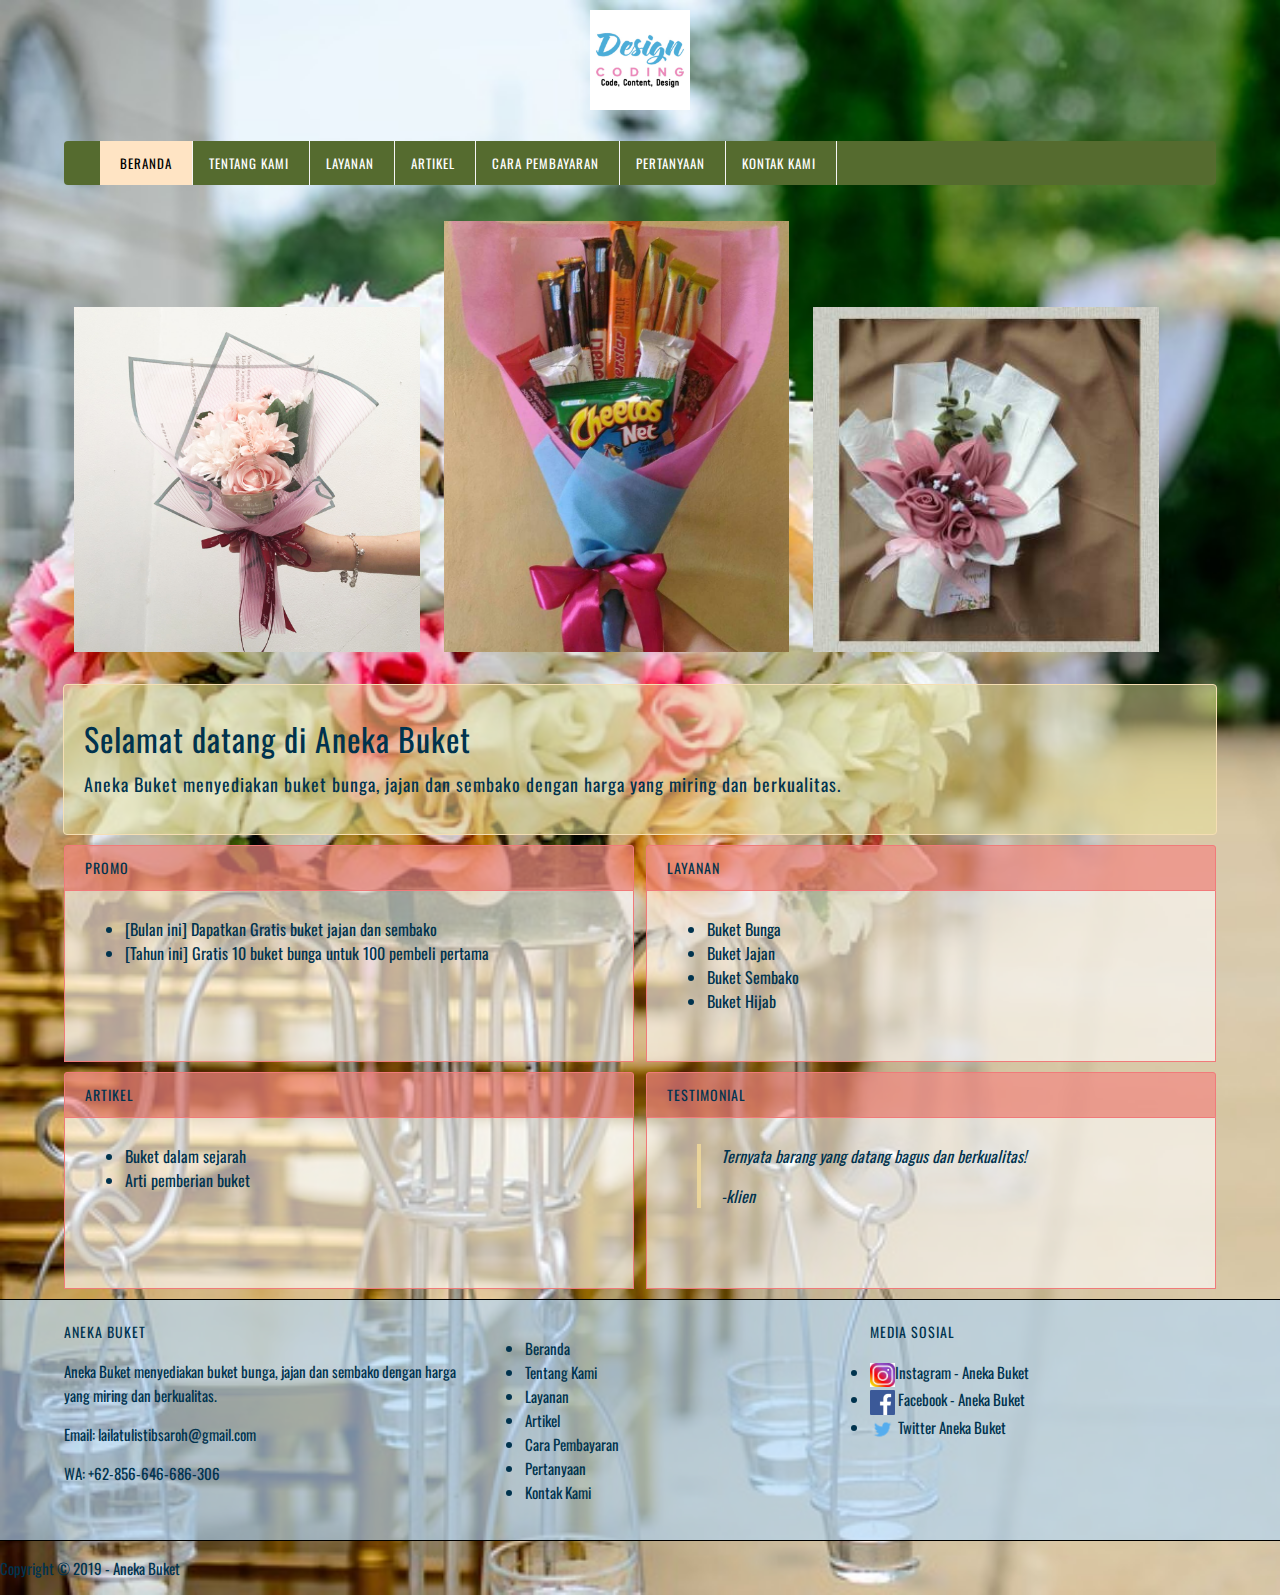
<file: index.html>
<!DOCTYPE html>
<html lang="en">
    <head>
        <meta charset="UTF-8">
        <meta name="viewport" content="width=device-width, initial-scale=1.0">
        <meta http-equiv="X-UA-Compatible" content="ie=edge">
        <!--Start Title-->
        <title>Aneka Buket</title>
        <meta type="description" content="Aneka Buket. Buket Bunga, Buket Jajan, Buket Sembako">
        <!--End Title-->

        <!--Start CSS-->
        <link rel="stylesheet" href="styles/style.css">
        <!--End CSS-->

        <!--Start JS-->
        <script src="js/function.js"></script>
        <!--End JS-->
    </head>
    <body>
        <!--Start Logo-->
        <div class="container logo">
            <a href="index.html" title="Aneka Buket">
                <img src="image/logo.jpg" alt="Logo Coding Design" width="100">
            </a>
        </div>
        <!--End Logo-->


        <!--Start Menu Primer-->
        <div class="container menu-primer">
            <ul>
                <li>
                    <a href="index.html" title="Beranda" class="active">Beranda</a>
                </li>
                <li>
                    <a href="tentang.html" title="Tentang Kami">Tentang Kami</a>
                </li>
                <li>
                    <a href="layanan.html" title="Layanan">Layanan</a>
                </li>
                <li>
                    <a href="artikel.html" title="Artikel">Artikel</a>
                </li>
                <li>
                    <a href="pembayaran.html" title="Cara Pembayaran">Cara Pembayaran</a>
                </li>
                <li>
                    <a href="pertanyaan.html" title="Pertanyaan">Pertanyaan</a>
                </li>
                <li>
                    <a href="kontak.html" title="Kontak Kami">Kontak Kami</a>
                </li>
            </ul>
        </div>
        <!--End Menu Primer-->

        <!--Start Effect-->
        <div class="container">
            <figure class="snip1446">
                <img src="image/buket1.jpg" alt="sample15" />
                <figcaption>
                  <h2>Buket Bunga</h2>
                  <p>Dibuat dari Bunga Segar, Berkualitas dan Tahan Lama.</p>
                  <div class="icons"><a href="#"><i class="ion-chatbubbles"></i></a>
                    <a href="#"> <i class="ion-person-add"></i></a>
                    <a href="#"> <i class="ion-heart"></i></a>
                  </div>
                </figcaption>
            </figure>
            <figure class="snip1446">
                <img src="image/buket2.jpg" alt="sample52" />
                <figcaption>
                  <h2>Buket Jajan</h2>
                  <p>Dibuat dari Jajan yang Berkualitas dan Lezat.</p>
                  <div class="icons"><a href="#"><i class="ion-chatbubbles"></i></a>
                    <a href="#"> <i class="ion-person-add"></i></a>
                    <a href="#"> <i class="ion-heart"></i></a>
                  </div>
                </figcaption>
            </figure>
            <figure class="snip1446">
                <img src="image/buket3.jpg" alt="sample71" />
                <figcaption>
                  <h2>Buket Hijab</h2>
                  <p>Dibuat dari Hijab Berkualitas dan Indah</p>
                  <div class="icons"><a href="#"><i class="ion-chatbubbles"></i></a>
                    <a href="#"> <i class="ion-person-add"></i></a>
                    <a href="#"> <i class="ion-heart"></i></a>
                  </div>
                </figcaption>
            </figure>
        </div>
        <!--End Effect-->

        <!--Start Jumbotron-->
        <div class="container jumbotron">
            <h1>Selamat datang di Aneka Buket</h1>
            <h3>Aneka Buket menyediakan buket bunga, jajan dan sembako dengan harga yang miring dan berkualitas.</h3>
        </div>
        <!--End Jumbotron-->

    <!--Start Promo dan Layanan-->
        <div class="container">
            <!--Start Promo-->
            <div class="main-home-one">
                <div class="box-heading">
                    <h4>Promo</h4>
                </div>
                    <div class="box-isi">
                        <ul>
                            <li>[Bulan ini] Dapatkan Gratis buket jajan dan sembako</li>
                            <li>[Tahun ini] Gratis 10 buket bunga untuk 100 pembeli pertama</li>
                        </ul>
                    </div>
            </div>
            <!--End Promo-->

            <!--Start Layanan-->
            <div class="main-home-two">
                <div class="box-heading">
                    <h4>Layanan</h4>
                </div>
                <div class="box-isi">
                    <ul>
                        <li>
                            <a href="layanan.html" title="bunga">Buket Bunga</a>
                        </li>
                        <li>
                            <a href="layanan.html" title="jajan">Buket Jajan</a>
                        </li>
                        <li>
                            <a href="layanan.html" title="sembako">Buket Sembako</a>
                        </li>
                        <li>
                            <a href="layanan.html" title="hijab">Buket Hijab</a>
                        </li>
                    </ul>     
                </div>           
            </div>
            <!--End Layanan-->
        </div>
        <!--End Promo dan Layanan-->

        <!--Start Artikel dan Testimonial-->
        
        <div class="container">
            <!--Start Artikel-->
            <div class="main-home-one">
                <div class="box-heading">
                    <h4>Artikel</h4>
                </div>
                <div class="box-isi">
                    <ul>
                        <li>Buket dalam sejarah</li>
                        <li>Arti pemberian buket</li>
                    </ul>
                </div>
            </div>
            <!--End Artikel-->

            <!--Start Testimonial-->
            <div class="main-home-two">
                <div class="box-heading">
                    <h4>Testimonial</h4>
                </div>
                <div class="box-isi">
                    <blockquote class="testimonial">
                    <p>
                        <em>Ternyata barang yang datang bagus dan berkualitas!</em>
                    </p>
                    <cite>-klien</cite>
                    </blockquote>
                </div>
            </div>
            <!--End Testimonial-->
        </div>
        <!--End Artiket dan Testimonial-->
        

        <!--Start Menu Sekunder-->
        <div class="container-full menu-sekunder">
            <div class="container">

                <!--Start Aneka Buket-->
                <div class="menu-sekunder-one">
                    <h4>Aneka Buket</h4>
                    <p>Aneka Buket menyediakan buket bunga, jajan dan sembako dengan harga <br> yang miring dan berkualitas.</p>
                    <p>Email: <a href="mailto:lailatulistibsaroh@gmail.com" title="lailatulistibsaroh@gmail.com">lailatulistibsaroh@gmail.com</a></p>
                    <p>WA: <a href="tel:+62-856-646-686-306" title="+62-856-646-686-306">+62-856-646-686-306</a></p>
                </div>
                <!--End Aneka Buket-->

                <!--Start Menu-->
                <div class="menu-sekunder-two">
                    <h4></Menu></h4>
                    <ul>
                        <li>
                            <a href="index.html" title="Beranda">Beranda</a>
                        </li>
                        <li>
                            <a href="tentang.html" title="Tentang Kami">Tentang Kami</a>
                        </li>
                        <li>
                            <a href="layanan.html" title="Layanan">Layanan</a>
                        </li>
                        <li>
                            <a href="artikel.html" title="Artikel">Artikel</a>
                        </li>
                        <li>
                            <a href="pembayaran.html" title="Cara Pembayaran">Cara Pembayaran</a>
                        </li>
                        <li>
                            <a href="pertanyaan.html" title="Pertanyaan">Pertanyaan</a>
                        </li>
                        <li>
                            <a href="kontak.html" title="Kontak Kami">Kontak Kami</a>
                        </li>
                    </ul>
                </div>
                <!--End Menu-->

                <!--Start Media Sosial-->
                <div class="menu-sekunder-three">
                <h4>Media Sosial</h4>
                    <ul>
                        <li>
                            <a href="https://instagram.com" title="Instagram - Aneka Buket"><img src="image/logo-instagram.jpg" alt="Logo instagram" width="25">Instagram - Aneka Buket
                            </a>
                        </li>
                        <li>
                            <a href="https://facebook.com" title="Facebook - Aneka Buket">
                            <img src="image/logo-facebook.png" alt="Logo facebook" width="25"> Facebook - Aneka Buket
                            </a>
                        </li>
                        <li>
                            <a href="https://twitter.com" title="Twitter">
                            <img src="image/logo-twitter.png" alt="Logo Twitter" width="25"> Twitter Aneka Buket
                            </a>
                        </li>                
                    </ul>
                </div>
                <!--End Media Sosial-->
            </div>
        </div>
        <!--End Menu Sekunder-->
      
        <!--Start Copyright-->
        <div class="copyright">
            <p>Copyright &copy; 2019 - Aneka Buket</p>
        </div>
        <!--End Copyright-->
    </body>
</html>
</file>
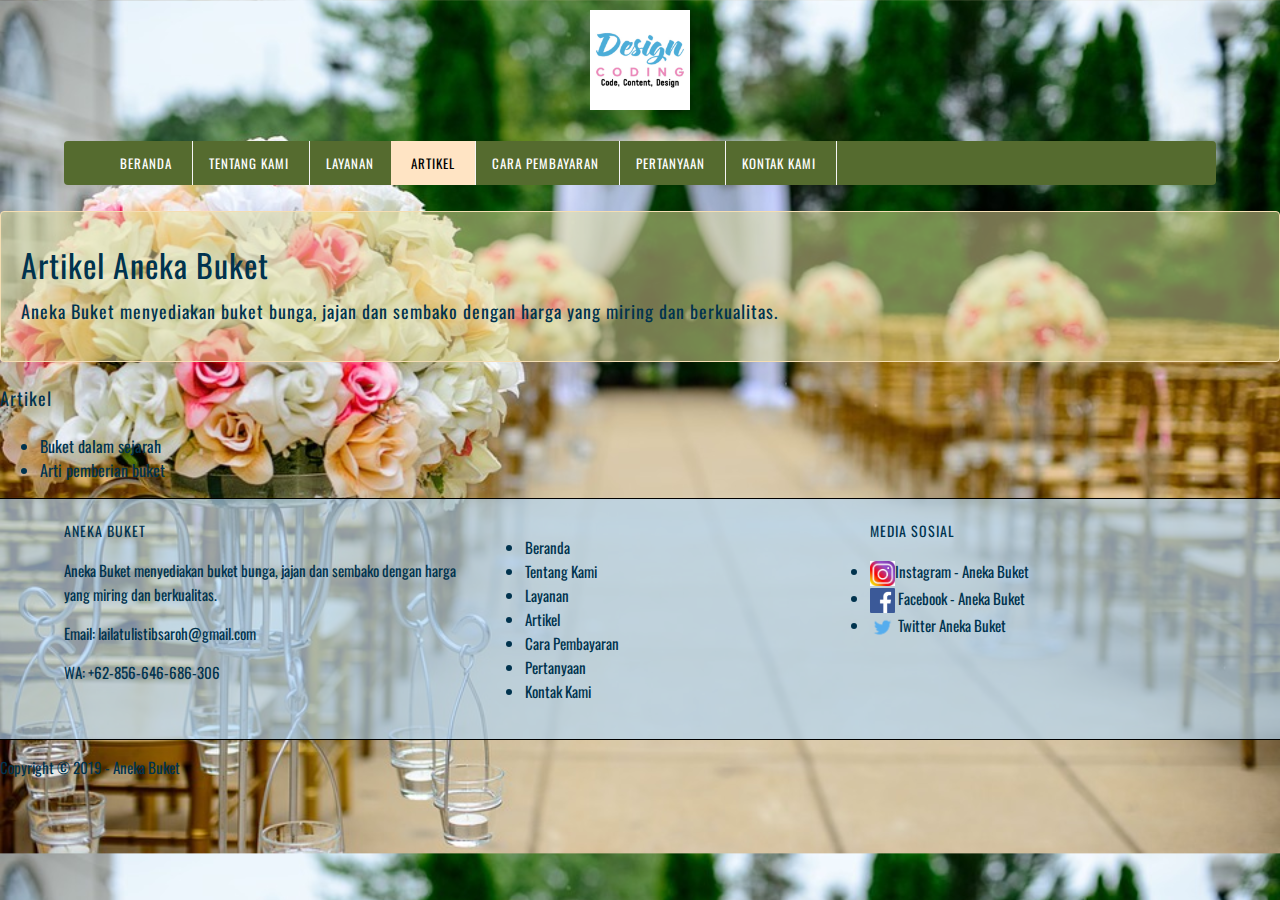
<file: artikel.html>
<!DOCTYPE html>
<html lang="en">
    <head>
        <meta charset="UTF-8">
        <meta name="viewport" content="width=device-width, initial-scale=1.0">
        <meta http-equiv="X-UA-Compatible" content="ie=edge">
        <!--Start Title-->
        <title>Aneka Buket</title>
        <meta type="description" content="Aneka Buket. Buket Bunga, Buket Jajan, Buket Sembako">
        <!--End Title-->

        <!--Start CSS-->
        <link rel="stylesheet" href="styles/style.css">
        <!--End CSS-->
    </head>
    <body>
        <!--Start Logo-->
        <div class="container logo">
            <a href="index.html" title="Aneka Buket">
                <img src="image/logo.jpg" alt="Logo Coding Design" width="100">
            </a>
        </div>
        <!--End Logo-->


        <!--Start Menu Primer-->
        <div class="container menu-primer">
            <ul>
                <li>
                    <a href="index.html" title="Beranda">Beranda</a>
                </li>
                <li>
                    <a href="tentang.html" title="Tentang Kami">Tentang Kami</a>
                </li>
                <li>
                    <a href="layanan.html" title="Layanan">Layanan</a>
                </li>
                <li>
                    <a href="artikel.html" title="Artikel"  class="active">Artikel</a>
                </li>
                <li>
                    <a href="pembayaran.html" title="Cara Pembayaran">Cara Pembayaran</a>
                </li>
                <li>
                    <a href="pertanyaan.html" title="Pertanyaan">Pertanyaan</a>
                </li>
                <li>
                    <a href="kontak.html" title="Kontak Kami">Kontak Kami</a>
                </li>
            </ul>
        </div>
        <!--End Menu Primer-->

        <!--Start Jumbotron-->
        <div class="jumbotron">
            <h1>Artikel Aneka Buket</h1>
            <h3>Aneka Buket menyediakan buket bunga, jajan dan sembako dengan harga yang miring dan berkualitas.</h3>
        </div>
        <!--End Jumbotron-->

        <!--Start Artikel-->
        <h4>Artikel</h4>
            <ul>
                <li>Buket dalam sejarah</li>
                <li>Arti pemberian buket</li>
            </ul>          
        <!--End Artikel-->

       <!--Start Menu Sekunder-->
       <div class="container-full menu-sekunder">
            <div class="container">

                <!--Start Aneka Buket-->
                <div class="menu-sekunder-one">
                    <h4>Aneka Buket</h4>
                    <p>Aneka Buket menyediakan buket bunga, jajan dan sembako dengan harga <br> yang miring dan berkualitas.</p>
                    <p>Email: <a href="mailto:lailatulistibsaroh@gmail.com" title="lailatulistibsaroh@gmail.com">lailatulistibsaroh@gmail.com</a></p>
                    <p>WA: <a href="tel:+62-856-646-686-306" title="+62-856-646-686-306">+62-856-646-686-306</a></p>
                </div>
                <!--End Aneka Buket-->

                <!--Start Menu-->
                <div class="menu-sekunder-two">
                    <h4></Menu></h4>
                    <ul>
                        <li>
                            <a href="index.html" title="Beranda">Beranda</a>
                        </li>
                        <li>
                            <a href="tentang.html" title="Tentang Kami">Tentang Kami</a>
                        </li>
                        <li>
                            <a href="layanan.html" title="Layanan">Layanan</a>
                        </li>
                        <li>
                            <a href="artikel.html" title="Artikel">Artikel</a>
                        </li>
                        <li>
                            <a href="pembayaran.html" title="Cara Pembayaran">Cara Pembayaran</a>
                        </li>
                        <li>
                            <a href="pertanyaan.html" title="Pertanyaan">Pertanyaan</a>
                        </li>
                        <li>
                            <a href="kontak.html" title="Kontak Kami">Kontak Kami</a>
                        </li>
                    </ul>
                </div>
                <!--End Menu-->

                <!--Start Media Sosial-->
                <div class="menu-sekunder-three">
                <h4>Media Sosial</h4>
                    <ul>
                        <li>
                            <a href="https://instagram.com" title="Instagram - Aneka Buket"><img src="image/logo-instagram.jpg" alt="Logo instagram" width="25">Instagram - Aneka Buket
                            </a>
                        </li>
                        <li>
                            <a href="https://facebook.com" title="Facebook - Aneka Buket">
                            <img src="image/logo-facebook.png" alt="Logo facebook" width="25"> Facebook - Aneka Buket
                            </a>
                        </li>
                        <li>
                            <a href="https://twitter.com" title="Twitter">
                            <img src="image/logo-twitter.png" alt="Logo Twitter" width="25"> Twitter Aneka Buket
                            </a>
                        </li>                
                    </ul>
                </div>
                <!--End Media Sosial-->
            </div>
        </div>
        <!--End Menu Sekunder-->
      
        <!--Start Copyright-->
        <div class="copyright">
            <p>Copyright &copy; 2019 - Aneka Buket</p>
        </div>
        <!--End Copyright-->
    </body>
</html>
</file>
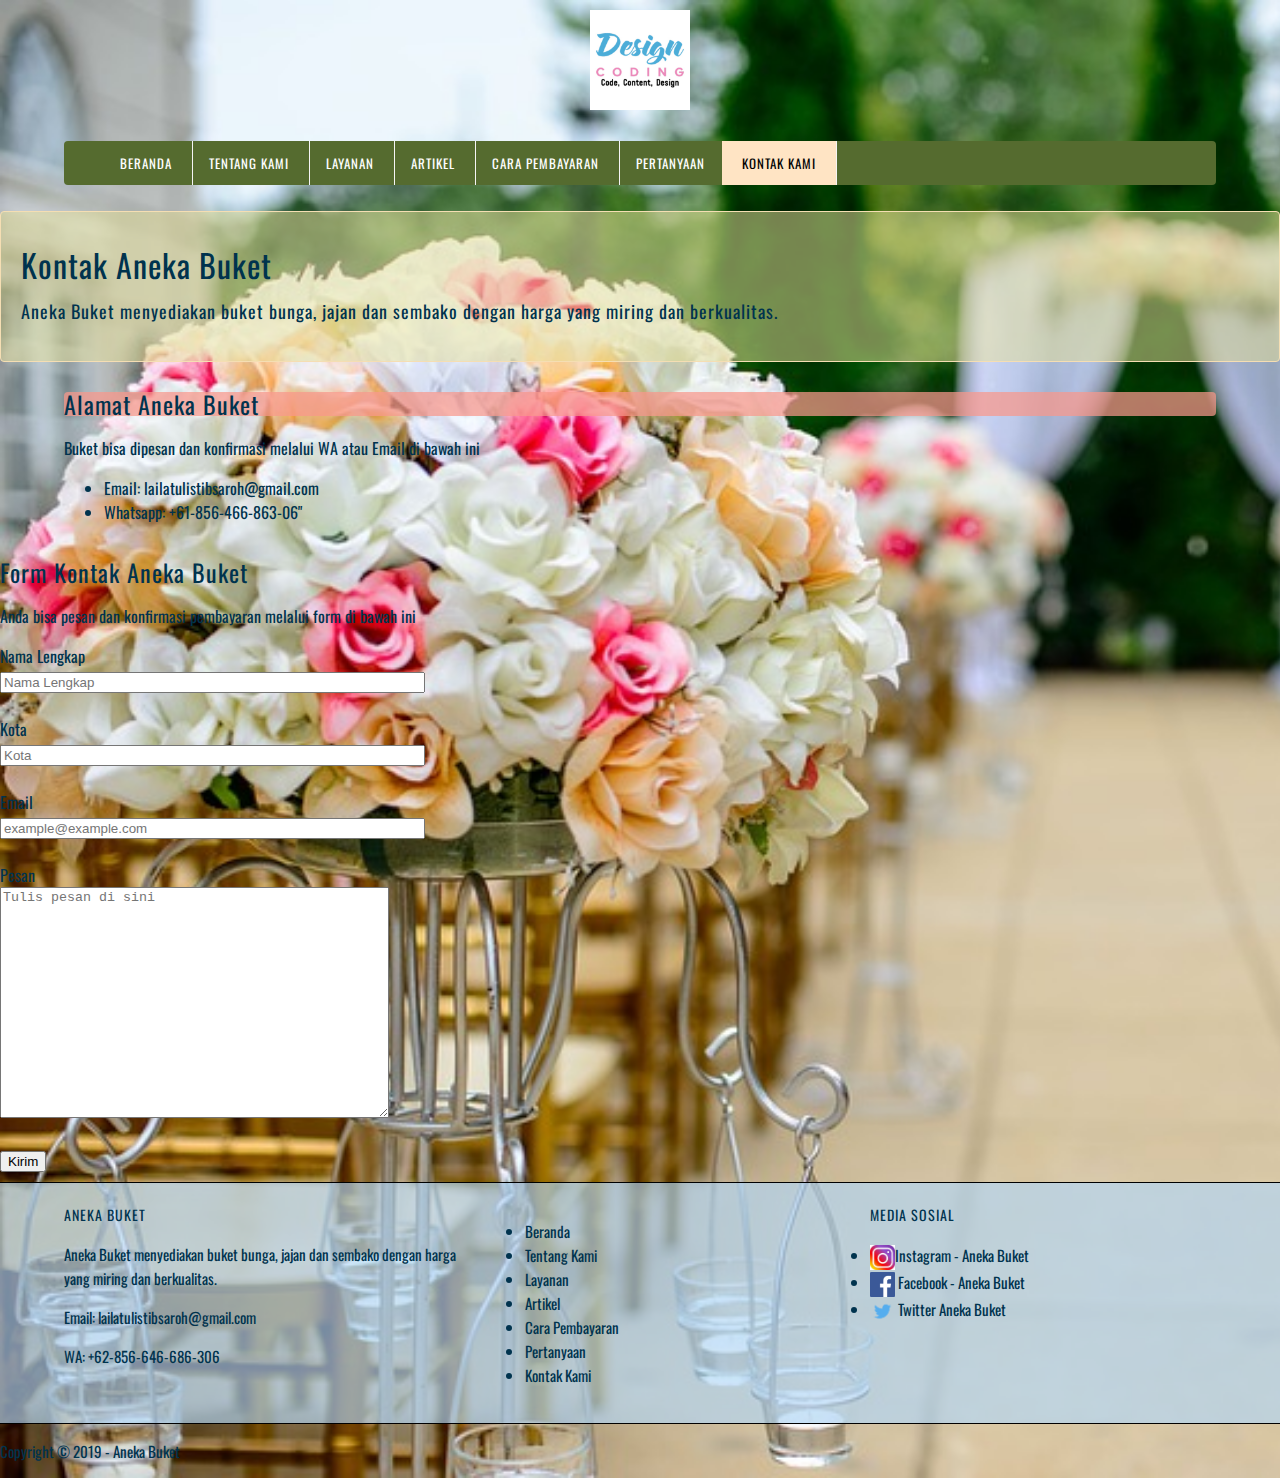
<file: kontak.html>
<!DOCTYPE html>
<html lang="en">
    <head>
        <meta charset="UTF-8">
        <meta name="viewport" content="width=device-width, initial-scale=1.0">
        <meta http-equiv="X-UA-Compatible" content="ie=edge">
        <!--Start Title-->
        <title>Aneka Buket</title>
        <meta type="description" content="Aneka Buket. Buket Bunga, Buket Jajan, Buket Sembako">
        <!--End Title-->

        <!--Start CSS-->
        <link rel="stylesheet" href="styles/style.css">
        <!--End CSS-->
    </head>
    <body>
       <!--Start Logo-->
       <div class="container logo">
            <a href="index.html" title="Aneka Buket">
                <img src="image/logo.jpg" alt="Logo Coding Design" width="100">
            </a>
        </div>
        <!--End Logo-->


        <!--Start Menu Primer-->
        <div class="container menu-primer">
            <ul>
                <li>
                    <a href="index.html" title="Beranda">Beranda</a>
                </li>
                <li>
                    <a href="tentang.html" title="Tentang Kami">Tentang Kami</a>
                </li>
                <li>
                    <a href="layanan.html" title="Layanan">Layanan</a>
                </li>
                <li>
                    <a href="artikel.html" title="Artikel">Artikel</a>
                </li>
                <li>
                    <a href="pembayaran.html" title="Cara Pembayaran">Cara Pembayaran</a>
                </li>
                <li>
                    <a href="pertanyaan.html" title="Pertanyaan">Pertanyaan</a>
                </li>
                <li>
                    <a href="kontak.html" title="Kontak Kami"  class="active">Kontak Kami</a>
                </li>
            </ul>
        </div>
        <!--End Menu Primer-->

        <!--Start Jumbotron-->
        <div class="jumbotron">
            <h1>Kontak Aneka Buket</h1>
            <h3>Aneka Buket menyediakan buket bunga, jajan dan sembako dengan harga yang miring dan berkualitas.</h3>
        </div>
        <!--End Jumbotron-->

        <!--Start Alamat-->
        <div class="container">
            <h2>Alamat Aneka Buket</h2>
            <p>Buket bisa dipesan dan konfirmasi melalui WA atau Email di bawah ini</p>
            <ul>
                <li>Email: <a href="mailto:lailatulistibsaroh@gmail.com" title="lailatulistibsaroh@gmail.com">lailatulistibsaroh@gmail.com</a></li>
                <li>Whatsapp: <a href="tel:+61-856-466-863-06" title="+61-856-466-863-06">+61-856-466-863-06"</a>
                </li>
            </ul>
        </div>
        <!--End Alamat-->

        <!--Start Form-->
        <h2>Form Kontak Aneka Buket</h2>
        <p>Anda bisa pesan dan konfirmasi pembayaran melalui form di bawah ini</p>
        <form action="https://formspree.io/lailatulistibsaroh@gmail.com" method="POST">
            <label for="nama">Nama Lengkap</label>
            <br>
            <input type="text" placeholder="Nama Lengkap" size="50" name="nama" id="nama">

            <br><br>

            <label for="kota">Kota</label>
            <br>
            <input type="text" placeholder="Kota" size="50" name="kota" id="kota">

            <br><br>

            <label for="email">Email</label>
            <br>
            <input type="email" placeholder="example@example.com" size="50" name="email" id="email">

            <br><br>

            <label for="pesan">Pesan</label>
            <br>
            <textarea name="pesan" id="pesan" cols="46" rows="15" placeholder="Tulis pesan di sini"></textarea>

            <br><br>

            <input type="submit" name="kirim" id="kirim" size="25" value="Kirim" >
        </form>
        <!--End Form-->

       <!--Start Menu Sekunder-->
       <div class="container-full menu-sekunder">
            <div class="container">

                <!--Start Aneka Buket-->
                <div class="menu-sekunder-one">
                    <h4>Aneka Buket</h4>
                    <p>Aneka Buket menyediakan buket bunga, jajan dan sembako dengan harga <br> yang miring dan berkualitas.</p>
                    <p>Email: <a href="mailto:lailatulistibsaroh@gmail.com" title="lailatulistibsaroh@gmail.com">lailatulistibsaroh@gmail.com</a></p>
                    <p>WA: <a href="tel:+62-856-646-686-306" title="+62-856-646-686-306">+62-856-646-686-306</a></p>
                </div>
                <!--End Aneka Buket-->

                <!--Start Menu-->
                <div class="menu-sekunder-two">
                    <h4></Menu></h4>
                    <ul>
                        <li>
                            <a href="index.html" title="Beranda">Beranda</a>
                        </li>
                        <li>
                            <a href="tentang.html" title="Tentang Kami">Tentang Kami</a>
                        </li>
                        <li>
                            <a href="layanan.html" title="Layanan">Layanan</a>
                        </li>
                        <li>
                            <a href="artikel.html" title="Artikel">Artikel</a>
                        </li>
                        <li>
                            <a href="pembayaran.html" title="Cara Pembayaran">Cara Pembayaran</a>
                        </li>
                        <li>
                            <a href="pertanyaan.html" title="Pertanyaan">Pertanyaan</a>
                        </li>
                        <li>
                            <a href="kontak.html" title="Kontak Kami">Kontak Kami</a>
                        </li>
                    </ul>
                </div>
                <!--End Menu-->

                <!--Start Media Sosial-->
                <div class="menu-sekunder-three">
                <h4>Media Sosial</h4>
                    <ul>
                        <li>
                            <a href="https://instagram.com" title="Instagram - Aneka Buket"><img src="image/logo-instagram.jpg" alt="Logo instagram" width="25">Instagram - Aneka Buket
                            </a>
                        </li>
                        <li>
                            <a href="https://facebook.com" title="Facebook - Aneka Buket">
                            <img src="image/logo-facebook.png" alt="Logo facebook" width="25"> Facebook - Aneka Buket
                            </a>
                        </li>
                        <li>
                            <a href="https://twitter.com" title="Twitter">
                            <img src="image/logo-twitter.png" alt="Logo Twitter" width="25"> Twitter Aneka Buket
                            </a>
                        </li>                
                    </ul>
                </div>
                <!--End Media Sosial-->
            </div>
        </div>
        <!--End Menu Sekunder-->
      
        <!--Start Copyright-->
        <div class="copyright">
            <p>Copyright &copy; 2019 - Aneka Buket</p>
        </div>
        <!--End Copyright-->
    </body>
</html>
</file>
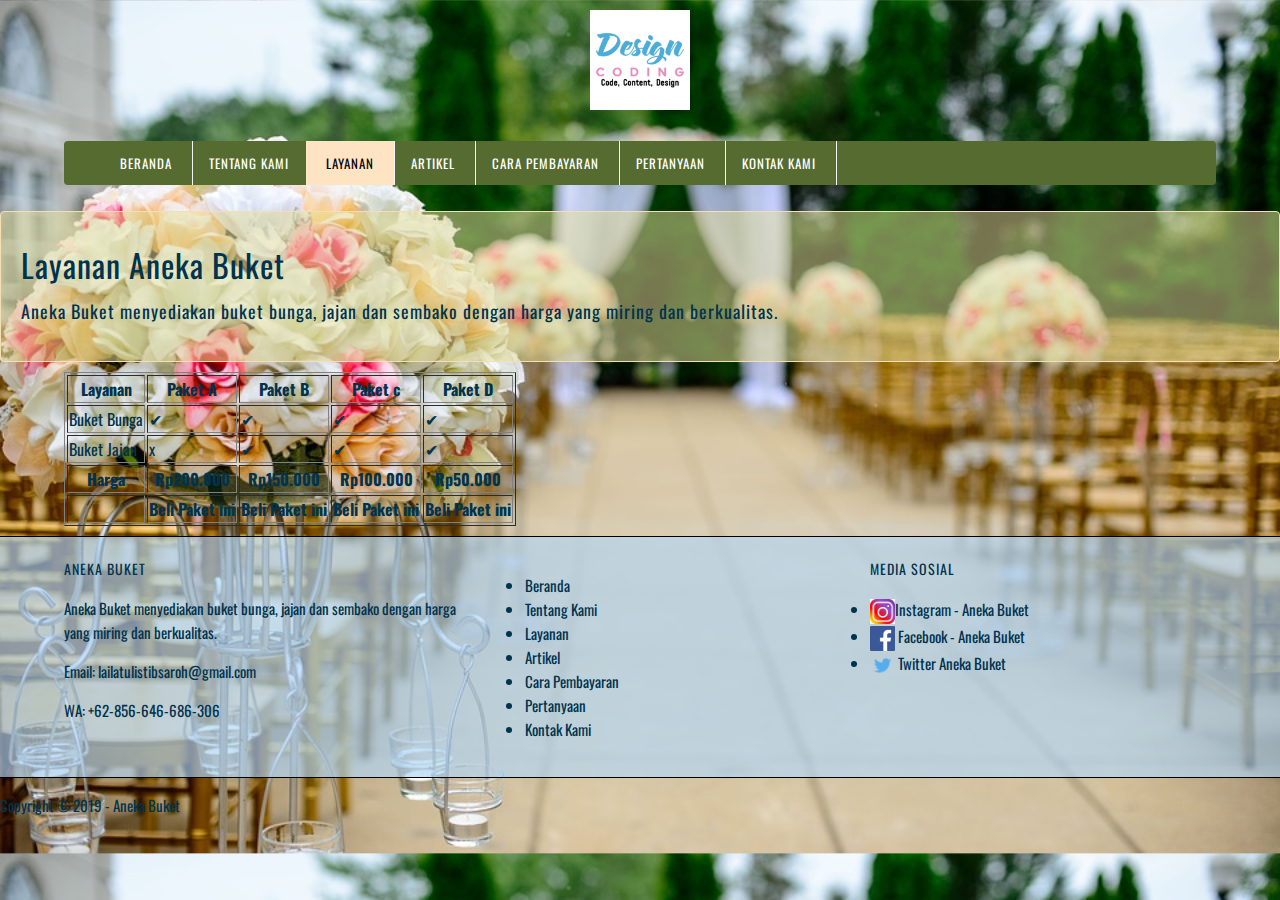
<file: layanan.html>
<!DOCTYPE html>
<html lang="en">
    <head>
        <meta charset="UTF-8">
        <meta name="viewport" content="width=device-width, initial-scale=1.0">
        <meta http-equiv="X-UA-Compatible" content="ie=edge">
        <!--Start Title-->
        <title>Aneka Buket</title>
        <meta type="description" content="Aneka Buket. Buket Bunga, Buket Jajan, Buket Sembako">
        <!--End Title-->

        <!--Start CSS-->
        <link rel="stylesheet" href="styles/style.css">
        <!--End CSS-->
    </head>
    <body>
         <!--Start Logo-->
         <div class="container logo">
                <a href="index.html" title="Aneka Buket">
                    <img src="image/logo.jpg" alt="Logo Coding Design" width="100">
                </a>
            </div>
            <!--End Logo-->
    
    
            <!--Start Menu Primer-->
            <div class="container menu-primer">
                <ul>
                    <li>
                        <a href="index.html" title="Beranda">Beranda</a>
                    </li>
                    <li>
                        <a href="tentang.html" title="Tentang Kami">Tentang Kami</a>
                    </li>
                    <li>
                        <a href="layanan.html" title="Layanan" class="active">Layanan</a>
                    </li>
                    <li>
                        <a href="artikel.html" title="Artikel">Artikel</a>
                    </li>
                    <li>
                        <a href="pembayaran.html" title="Cara Pembayaran">Cara Pembayaran</a>
                    </li>
                    <li>
                        <a href="pertanyaan.html" title="Pertanyaan">Pertanyaan</a>
                    </li>
                    <li>
                        <a href="kontak.html" title="Kontak Kami">Kontak Kami</a>
                    </li>
                </ul>
            </div>
            <!--End Menu Primer-->

        <!--Start Jumbotron-->
        <div class="jumbotron">
            <h1>Layanan Aneka Buket</h1>
            <h3>Aneka Buket menyediakan buket bunga, jajan dan sembako dengan harga yang miring dan berkualitas.</h3>
        </div>
        <!--End Jumbotron-->

        <!--Start Layanan-->
        <div class="container">
            <table border="1">
                <thead>
                    <tr>
                        <th>Layanan</th>
                        <th>Paket A</th>
                        <th>Paket B</th>
                        <th>Paket c</th>
                        <th>Paket D</th>
                    </tr>
                </thead>
                <tbody>
                    <tr>
                        <td>Buket Bunga</td>
                        <td>✔</td>
                        <td>✔</td>
                        <td>✔</td>
                        <td>✔</td>
                    </tr>
                    <tr>
                        <td>Buket Jajan</td>
                        <td>x</td>
                        <td>✔</td>
                        <td>✔</td>
                        <td>✔</td>
                    </tr>
                </tbody>
                <tfoot>
                    <tr>
                        <th>Harga</th>
                        <th>Rp200.000</th>
                        <th>Rp150.000</th>
                        <th>Rp100.000</th>
                        <th>Rp50.000</th>
                    </tr>
                    <tr>
                        <th></th>
                        <th><a href="kontak.html" title="Beli paket ini">Beli Paket ini</a></th>
                        <th><a href="kontak.html" title="Beli paket ini">Beli Paket ini</a></th>
                        <th><a href="kontak.html" title="Beli paket ini">Beli Paket ini</a></th>
                        <th><a href="kontak.html" title="Beli paket ini">Beli Paket ini</a></th>
                    </tr>
                </tfoot>
            </table>
        </div>

        <!--End Layanan-->

        <!--Start Menu Sekunder-->
        <div class="container-full menu-sekunder">
                <div class="container">
    
                    <!--Start Aneka Buket-->
                    <div class="menu-sekunder-one">
                        <h4>Aneka Buket</h4>
                        <p>Aneka Buket menyediakan buket bunga, jajan dan sembako dengan harga <br> yang miring dan berkualitas.</p>
                        <p>Email: <a href="mailto:lailatulistibsaroh@gmail.com" title="lailatulistibsaroh@gmail.com">lailatulistibsaroh@gmail.com</a></p>
                        <p>WA: <a href="tel:+62-856-646-686-306" title="+62-856-646-686-306">+62-856-646-686-306</a></p>
                    </div>
                    <!--End Aneka Buket-->
    
                    <!--Start Menu-->
                    <div class="menu-sekunder-two">
                        <h4></Menu></h4>
                        <ul>
                            <li>
                                <a href="index.html" title="Beranda">Beranda</a>
                            </li>
                            <li>
                                <a href="tentang.html" title="Tentang Kami">Tentang Kami</a>
                            </li>
                            <li>
                                <a href="layanan.html" title="Layanan">Layanan</a>
                            </li>
                            <li>
                                <a href="artikel.html" title="Artikel">Artikel</a>
                            </li>
                            <li>
                                <a href="pembayaran.html" title="Cara Pembayaran">Cara Pembayaran</a>
                            </li>
                            <li>
                                <a href="pertanyaan.html" title="Pertanyaan">Pertanyaan</a>
                            </li>
                            <li>
                                <a href="kontak.html" title="Kontak Kami">Kontak Kami</a>
                            </li>
                        </ul>
                    </div>
                    <!--End Menu-->
    
                    <!--Start Media Sosial-->
                    <div class="menu-sekunder-three">
                    <h4>Media Sosial</h4>
                        <ul>
                            <li>
                                <a href="https://instagram.com" title="Instagram - Aneka Buket"><img src="image/logo-instagram.jpg" alt="Logo instagram" width="25">Instagram - Aneka Buket
                                </a>
                            </li>
                            <li>
                                <a href="https://facebook.com" title="Facebook - Aneka Buket">
                                <img src="image/logo-facebook.png" alt="Logo facebook" width="25"> Facebook - Aneka Buket
                                </a>
                            </li>
                            <li>
                                <a href="https://twitter.com" title="Twitter">
                                <img src="image/logo-twitter.png" alt="Logo Twitter" width="25"> Twitter Aneka Buket
                                </a>
                            </li>                
                        </ul>
                    </div>
                    <!--End Media Sosial-->
                </div>
            </div>
            <!--End Menu Sekunder-->
          
            <!--Start Copyright-->
            <div class="copyright">
                <p>Copyright &copy; 2019 - Aneka Buket</p>
            </div>
            <!--End Copyright-->
        </body>
    </html>
</file>
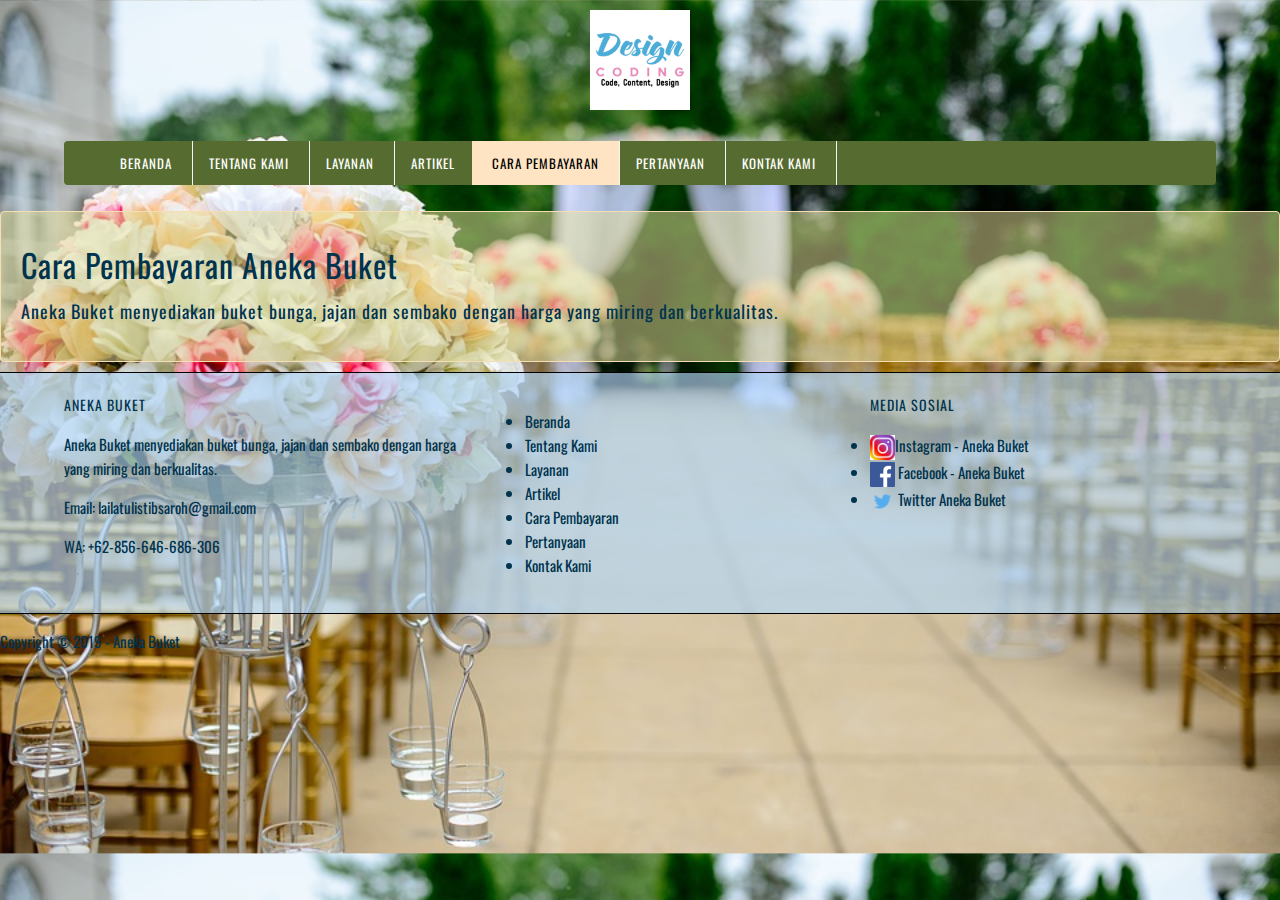
<file: pembayaran.html>
<!DOCTYPE html>
<html lang="en">
    <head>
        <meta charset="UTF-8">
        <meta name="viewport" content="width=device-width, initial-scale=1.0">
        <meta http-equiv="X-UA-Compatible" content="ie=edge">
        <!--Start Title-->
        <title>Aneka Buket</title>
        <meta type="description" content="Aneka Buket. Buket Bunga, Buket Jajan, Buket Sembako">
        <!--End Title-->

        <!--Start CSS-->
        <link rel="stylesheet" href="styles/style.css">
        <!--End CSS-->
    </head>
    <body>
        <!--Start Logo-->
        <div class="container logo">
            <a href="index.html" title="Aneka Buket">
                <img src="image/logo.jpg" alt="Logo Coding Design" width="100">
            </a>
        </div>
        <!--End Logo-->


        <!--Start Menu Primer-->
        <div class="container menu-primer">
            <ul>
                <li>
                    <a href="index.html" title="Beranda">Beranda</a>
                </li>
                <li>
                    <a href="tentang.html" title="Tentang Kami">Tentang Kami</a>
                </li>
                <li>
                    <a href="layanan.html" title="Layanan">Layanan</a>
                </li>
                <li>
                    <a href="artikel.html" title="Artikel">Artikel</a>
                </li>
                <li>
                    <a href="pembayaran.html" title="Cara Pembayaran" class="active">Cara Pembayaran</a>
                </li>
                <li>
                    <a href="pertanyaan.html" title="Pertanyaan">Pertanyaan</a>
                </li>
                <li>
                    <a href="kontak.html" title="Kontak Kami">Kontak Kami</a>
                </li>
            </ul>
        </div>
        <!--End Menu Primer-->

        <!--Start Jumbotron-->
        <div class="jumbotron">
            <h1>Cara Pembayaran Aneka Buket</h1>
            <h3>Aneka Buket menyediakan buket bunga, jajan dan sembako dengan harga yang miring dan berkualitas.</h3>
        </div>
        <!--End Jumbotron-->

       <!--Start Menu Sekunder-->
       <div class="container-full menu-sekunder">
            <div class="container">

                <!--Start Aneka Buket-->
                <div class="menu-sekunder-one">
                    <h4>Aneka Buket</h4>
                    <p>Aneka Buket menyediakan buket bunga, jajan dan sembako dengan harga <br> yang miring dan berkualitas.</p>
                    <p>Email: <a href="mailto:lailatulistibsaroh@gmail.com" title="lailatulistibsaroh@gmail.com">lailatulistibsaroh@gmail.com</a></p>
                    <p>WA: <a href="tel:+62-856-646-686-306" title="+62-856-646-686-306">+62-856-646-686-306</a></p>
                </div>
                <!--End Aneka Buket-->

                <!--Start Menu-->
                <div class="menu-sekunder-two">
                    <h4></Menu></h4>
                    <ul>
                        <li>
                            <a href="index.html" title="Beranda">Beranda</a>
                        </li>
                        <li>
                            <a href="tentang.html" title="Tentang Kami">Tentang Kami</a>
                        </li>
                        <li>
                            <a href="layanan.html" title="Layanan">Layanan</a>
                        </li>
                        <li>
                            <a href="artikel.html" title="Artikel">Artikel</a>
                        </li>
                        <li>
                            <a href="pembayaran.html" title="Cara Pembayaran">Cara Pembayaran</a>
                        </li>
                        <li>
                            <a href="pertanyaan.html" title="Pertanyaan">Pertanyaan</a>
                        </li>
                        <li>
                            <a href="kontak.html" title="Kontak Kami">Kontak Kami</a>
                        </li>
                    </ul>
                </div>
                <!--End Menu-->

                <!--Start Media Sosial-->
                <div class="menu-sekunder-three">
                <h4>Media Sosial</h4>
                    <ul>
                        <li>
                            <a href="https://instagram.com" title="Instagram - Aneka Buket"><img src="image/logo-instagram.jpg" alt="Logo instagram" width="25">Instagram - Aneka Buket
                            </a>
                        </li>
                        <li>
                            <a href="https://facebook.com" title="Facebook - Aneka Buket">
                            <img src="image/logo-facebook.png" alt="Logo facebook" width="25"> Facebook - Aneka Buket
                            </a>
                        </li>
                        <li>
                            <a href="https://twitter.com" title="Twitter">
                            <img src="image/logo-twitter.png" alt="Logo Twitter" width="25"> Twitter Aneka Buket
                            </a>
                        </li>                
                    </ul>
                </div>
                <!--End Media Sosial-->
            </div>
        </div>
        <!--End Menu Sekunder-->
      
        <!--Start Copyright-->
        <div class="copyright">
            <p>Copyright &copy; 2019 - Aneka Buket</p>
        </div>
        <!--End Copyright-->
    </body>
</html>
</file>
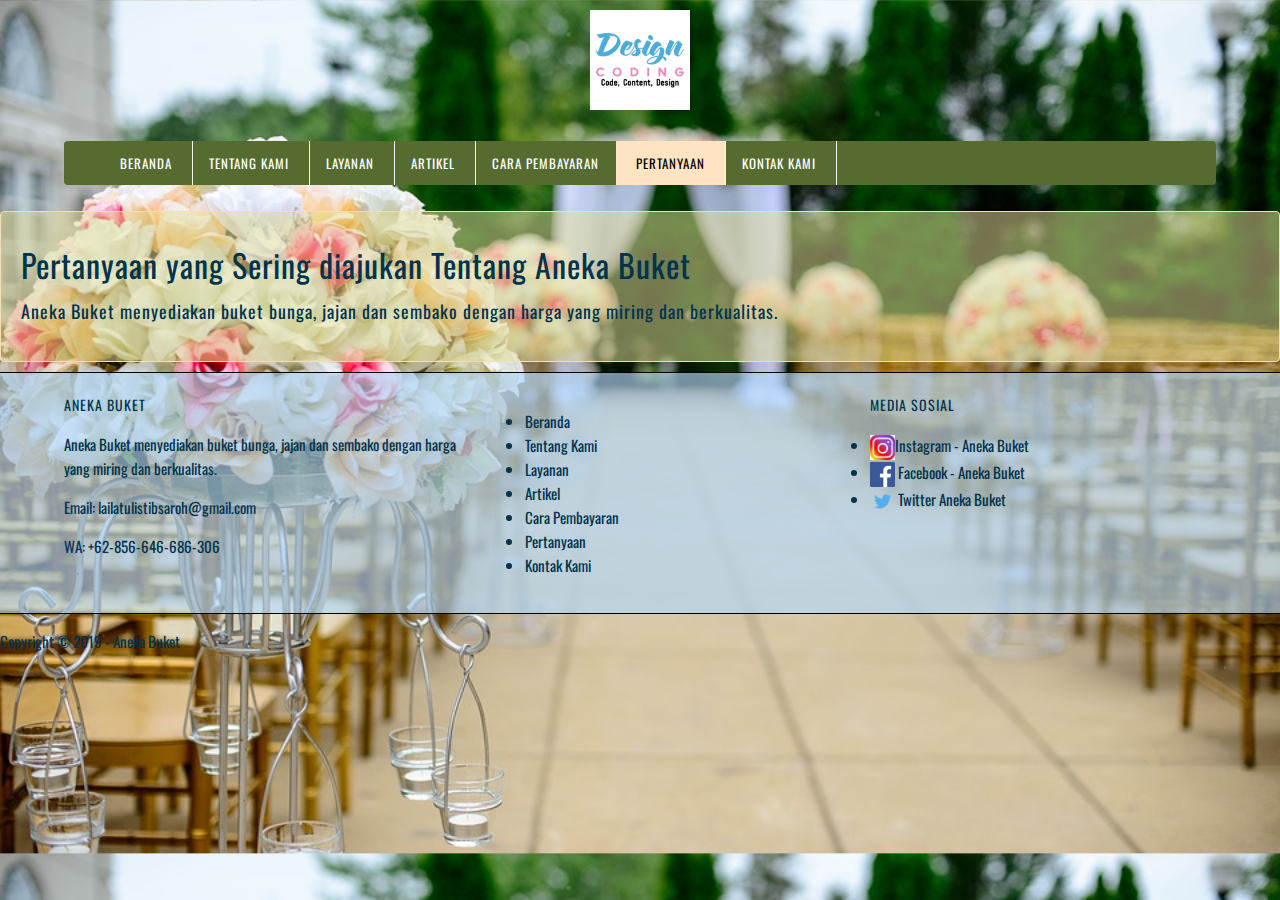
<file: pertanyaan.html>
<!DOCTYPE html>
<html lang="en">
    <head>
        <meta charset="UTF-8">
        <meta name="viewport" content="width=device-width, initial-scale=1.0">
        <meta http-equiv="X-UA-Compatible" content="ie=edge">
        <!--Start Title-->
        <title>Aneka Buket</title>
        <meta type="description" content="Aneka Buket. Buket Bunga, Buket Jajan, Buket Sembako">
        <!--End Title-->

        <!--Start CSS-->
        <link rel="stylesheet" href="styles/style.css">
        <!--End CSS-->
    </head>
    <body>
        <!--Start Logo-->
        <div class="container logo">
                <a href="index.html" title="Aneka Buket">
                    <img src="image/logo.jpg" alt="Logo Coding Design" width="100">
                </a>
            </div>
            <!--End Logo-->
    
    
            <!--Start Menu Primer-->
            <div class="container menu-primer">
                <ul>
                    <li>
                        <a href="index.html" title="Beranda" >Beranda</a>
                    </li>
                    <li>
                        <a href="tentang.html" title="Tentang Kami">Tentang Kami</a>
                    </li>
                    <li>
                        <a href="layanan.html" title="Layanan">Layanan</a>
                    </li>
                    <li>
                        <a href="artikel.html" title="Artikel">Artikel</a>
                    </li>
                    <li>
                        <a href="pembayaran.html" title="Cara Pembayaran">Cara Pembayaran</a>
                    </li>
                    <li>
                        <a href="pertanyaan.html" title="Pertanyaan" class="active">Pertanyaan</a>
                    </li>
                    <li>
                        <a href="kontak.html" title="Kontak Kami">Kontak Kami</a>
                    </li>
                </ul>
            </div>
            <!--End Menu Primer-->

        <!--Start Jumbotron-->
        <div class="jumbotron">
            <h1>Pertanyaan yang Sering diajukan Tentang Aneka Buket</h1>
            <h3>Aneka Buket menyediakan buket bunga, jajan dan sembako dengan harga yang miring dan berkualitas.</h3>
        </div>
        <!--End Jumbotron-->

      <!--Start Menu Sekunder-->
      <div class="container-full menu-sekunder">
            <div class="container">

                <!--Start Aneka Buket-->
                <div class="menu-sekunder-one">
                    <h4>Aneka Buket</h4>
                    <p>Aneka Buket menyediakan buket bunga, jajan dan sembako dengan harga <br> yang miring dan berkualitas.</p>
                    <p>Email: <a href="mailto:lailatulistibsaroh@gmail.com" title="lailatulistibsaroh@gmail.com">lailatulistibsaroh@gmail.com</a></p>
                    <p>WA: <a href="tel:+62-856-646-686-306" title="+62-856-646-686-306">+62-856-646-686-306</a></p>
                </div>
                <!--End Aneka Buket-->

                <!--Start Menu-->
                <div class="menu-sekunder-two">
                    <h4></Menu></h4>
                    <ul>
                        <li>
                            <a href="index.html" title="Beranda">Beranda</a>
                        </li>
                        <li>
                            <a href="tentang.html" title="Tentang Kami">Tentang Kami</a>
                        </li>
                        <li>
                            <a href="layanan.html" title="Layanan">Layanan</a>
                        </li>
                        <li>
                            <a href="artikel.html" title="Artikel">Artikel</a>
                        </li>
                        <li>
                            <a href="pembayaran.html" title="Cara Pembayaran">Cara Pembayaran</a>
                        </li>
                        <li>
                            <a href="pertanyaan.html" title="Pertanyaan">Pertanyaan</a>
                        </li>
                        <li>
                            <a href="kontak.html" title="Kontak Kami">Kontak Kami</a>
                        </li>
                    </ul>
                </div>
                <!--End Menu-->

                <!--Start Media Sosial-->
                <div class="menu-sekunder-three">
                <h4>Media Sosial</h4>
                    <ul>
                        <li>
                            <a href="https://instagram.com" title="Instagram - Aneka Buket"><img src="image/logo-instagram.jpg" alt="Logo instagram" width="25">Instagram - Aneka Buket
                            </a>
                        </li>
                        <li>
                            <a href="https://facebook.com" title="Facebook - Aneka Buket">
                            <img src="image/logo-facebook.png" alt="Logo facebook" width="25"> Facebook - Aneka Buket
                            </a>
                        </li>
                        <li>
                            <a href="https://twitter.com" title="Twitter">
                            <img src="image/logo-twitter.png" alt="Logo Twitter" width="25"> Twitter Aneka Buket
                            </a>
                        </li>                
                    </ul>
                </div>
                <!--End Media Sosial-->
            </div>
        </div>
        <!--End Menu Sekunder-->
      
        <!--Start Copyright-->
        <div class="copyright">
            <p>Copyright &copy; 2019 - Aneka Buket</p>
        </div>
        <!--End Copyright-->
    </body>
</html>
</file>
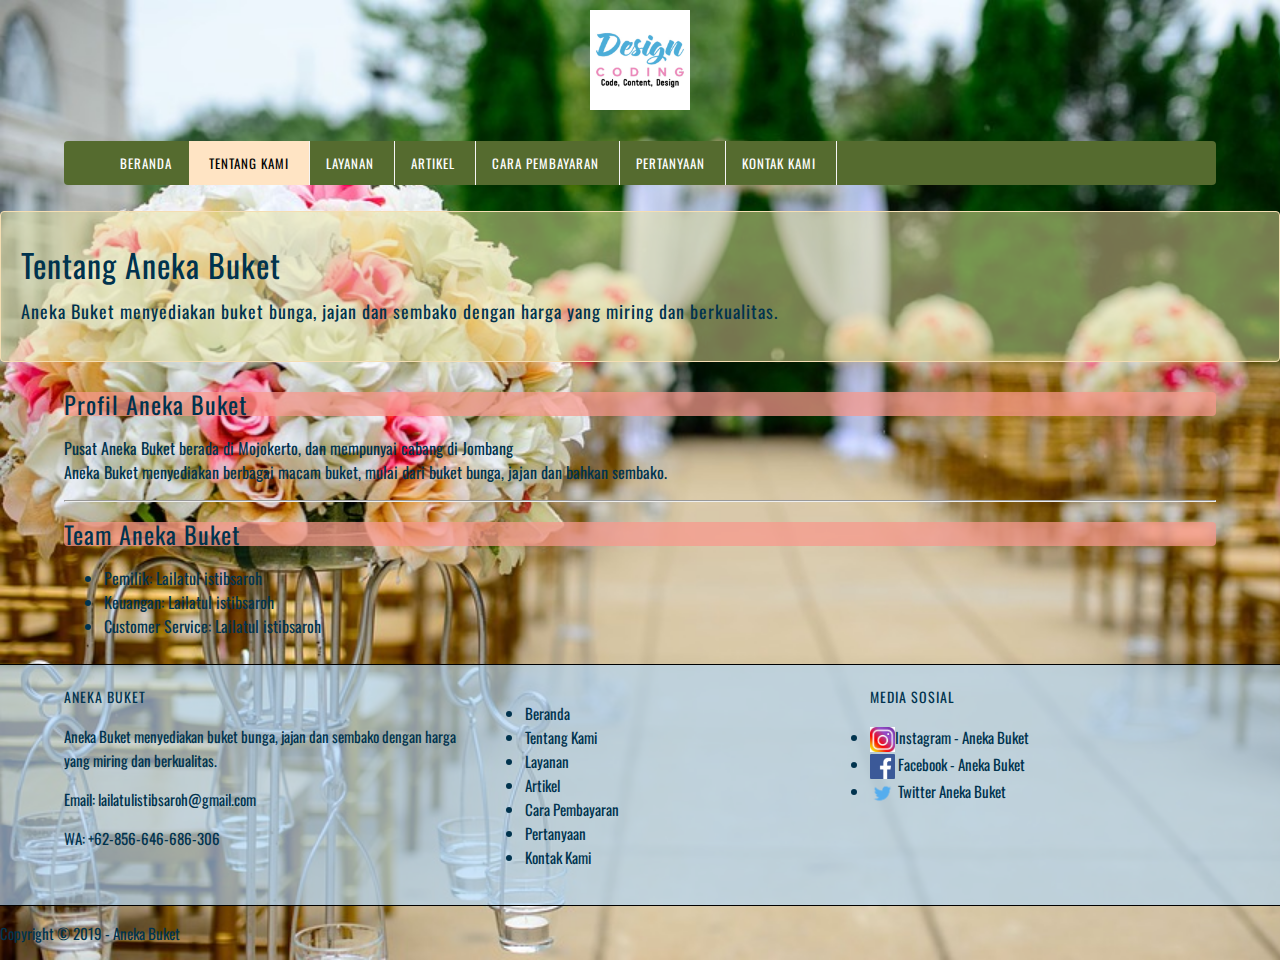
<file: tentang.html>
<!DOCTYPE html>
<html lang="en">
    <head>
        <meta charset="UTF-8">
        <meta name="viewport" content="width=device-width, initial-scale=1.0">
        <meta http-equiv="X-UA-Compatible" content="ie=edge">
        <!--Start Title-->
        <title>Aneka Buket</title>
        <meta type="description" content="Aneka Buket. Buket Bunga, Buket Jajan, Buket Sembako">
        <!--End Title-->

        <!--Start CSS-->
        <link rel="stylesheet" href="styles/style.css">
        <!--End CSS-->
    </head>
    <body>
         <!--Start Logo-->
        <div class="container logo">
            <a href="index.html" title="Aneka Buket">
                <img src="image/logo.jpg" alt="Logo Coding Design" width="100">
            </a>
        </div>
        <!--End Logo-->


        <!--Start Menu Primer-->
        <div class="container menu-primer">
            <ul>
                <li>
                    <a href="index.html" title="Beranda">Beranda</a>
                </li>
                <li>
                    <a href="tentang.html" title="Tentang Kami" class="active">Tentang Kami</a>
                </li>
                <li>
                    <a href="layanan.html" title="Layanan">Layanan</a>
                </li>
                <li>
                    <a href="artikel.html" title="Artikel">Artikel</a>
                </li>
                <li>
                    <a href="pembayaran.html" title="Cara Pembayaran">Cara Pembayaran</a>
                </li>
                <li>
                    <a href="pertanyaan.html" title="Pertanyaan">Pertanyaan</a>
                </li>
                <li>
                    <a href="kontak.html" title="Kontak Kami">Kontak Kami</a>
                </li>
            </ul>
        </div>
        <!--End Menu Primer-->

        <!--Start Jumbotron-->
        <div class="jumbotron">
            <h1>Tentang Aneka Buket</h1>
            <h3>Aneka Buket menyediakan buket bunga, jajan dan sembako dengan harga yang miring dan berkualitas.</h3>
        </div>
        <!--End Jumbotron-->

        <!--Start Tentang-->
        <div class="container">
            <h2>Profil Aneka Buket</h2>
            <p>Pusat Aneka Buket berada di Mojokerto, dan mempunyai cabang di Jombang
                <br>
                Aneka Buket menyediakan berbagai macam buket, mulai dari buket bunga, jajan dan bahkan sembako.
            </p>

            <hr>

            <h2>Team Aneka Buket</h2>
            <ul>
                <li>Pemilik: Lailatul istibsaroh</li>
                <li>Keuangan: Lailatul istibsaroh</li>
                <li>Customer Service: Lailatul istibsaroh</li>
            </ul>
        </div>
        <!--End Tentang-->

        <!--Start Menu Sekunder-->
        <div class="container-full menu-sekunder">
            <div class="container">

                <!--Start Aneka Buket-->
                <div class="menu-sekunder-one">
                    <h4>Aneka Buket</h4>
                    <p>Aneka Buket menyediakan buket bunga, jajan dan sembako dengan harga <br> yang miring dan berkualitas.</p>
                    <p>Email: <a href="mailto:lailatulistibsaroh@gmail.com" title="lailatulistibsaroh@gmail.com">lailatulistibsaroh@gmail.com</a></p>
                    <p>WA: <a href="tel:+62-856-646-686-306" title="+62-856-646-686-306">+62-856-646-686-306</a></p>
                </div>
                <!--End Aneka Buket-->

                <!--Start Menu-->
                <div class="menu-sekunder-two">
                    <h4></Menu></h4>
                    <ul>
                        <li>
                            <a href="index.html" title="Beranda">Beranda</a>
                        </li>
                        <li>
                            <a href="tentang.html" title="Tentang Kami">Tentang Kami</a>
                        </li>
                        <li>
                            <a href="layanan.html" title="Layanan">Layanan</a>
                        </li>
                        <li>
                            <a href="artikel.html" title="Artikel">Artikel</a>
                        </li>
                        <li>
                            <a href="pembayaran.html" title="Cara Pembayaran">Cara Pembayaran</a>
                        </li>
                        <li>
                            <a href="pertanyaan.html" title="Pertanyaan">Pertanyaan</a>
                        </li>
                        <li>
                            <a href="kontak.html" title="Kontak Kami">Kontak Kami</a>
                        </li>
                    </ul>
                </div>
                <!--End Menu-->

                <!--Start Media Sosial-->
                <div class="menu-sekunder-three">
                <h4>Media Sosial</h4>
                    <ul>
                        <li>
                            <a href="https://instagram.com" title="Instagram - Aneka Buket"><img src="image/logo-instagram.jpg" alt="Logo instagram" width="25">Instagram - Aneka Buket
                            </a>
                        </li>
                        <li>
                            <a href="https://facebook.com" title="Facebook - Aneka Buket">
                            <img src="image/logo-facebook.png" alt="Logo facebook" width="25"> Facebook - Aneka Buket
                            </a>
                        </li>
                        <li>
                            <a href="https://twitter.com" title="Twitter">
                            <img src="image/logo-twitter.png" alt="Logo Twitter" width="25"> Twitter Aneka Buket
                            </a>
                        </li>                
                    </ul>
                </div>
                <!--End Media Sosial-->
            </div>
        </div>
        <!--End Menu Sekunder-->
      
        <!--Start Copyright-->
        <div class="copyright">
            <p>Copyright &copy; 2019 - Aneka Buket</p>
        </div>
        <!--End Copyright-->
    </body>
</html>
</file>
<file: styles/style.css>
/*Start Font*/
@import url('https://fonts.googleapis.com/css?family=Oswald&display=swap');
/*End Font*/

/* Start Body */

/*Selector*/
body { 
    /*property*/
    background-image: url('../image/back3.jpg');
    background-color:rgba(255, 235, 211, 0.712);
    background-size: cover;
    color:#00334E;
    font-family: Oswald , Tahoma, Geneva, Verdana, sans-serif;
    font-size: 16px;
    line-height: 1.5em;
    margin: 0;
    padding:0;
}

/*End Body*/

/*Start Debug*/
.bg-blue {
    background-color: aqua;
}
.bg-red {
    background-color: crimson;
}
/*End Debug*/

/* Start Container */
.container {
    margin:10px auto;
    overflow: auto;
    width:90%;
}
.container-full {
    margin:10px auto;
    overflow: auto;
    width:100%;
}
.container h2 {
    background-color: rgba(248, 151, 139, 0.726);
    border-radius: 4px;
    border-color: rgba(228, 103, 103, 0.801);
}
.container .box-isi-tentang {
    background-color: rgba(236, 196, 147, 0.726);
}
/* End Container */

/* Start Logo */
.logo {
    text-align: center;
}
/* Start Logo */

/*Start Anchor / Hyperlink*/
a:link,
a:visited {
    color:#00334E;
    text-decoration: none;
}
a:hover,
a:active {
    color: red;
    text-decoration: underline;
}
/*Start Anchor / Hyperlink*/

/* Start Menu Primer*/
.menu-primer ul {
    background-color: darkolivegreen;
    border-radius: 4px;
    box-shadow: 
    0 3px 5px -1px rgba(0,0,0,0,.2),
    0 6px 10px 0 rgba(0,0,0,.14),
    0 1px 18px 0 rgba(0,0,0,.12);
}

.menu-primer li {
    border-right: 1px solid whitesmoke;
    display: inline-block;
    margin: 0 -4px;
}

.menu-primer a {
    color: white;
    font-size: 13px;
    display: inline-block;
    padding: 10px 20px;
    text-transform: uppercase;
    letter-spacing: 1px;
}

.menu-primer a:hover {
    background-color: bisque;
    color: black;
    text-decoration: none;
}

.menu-primer .active {
    background-color: bisque;
    color: black;
    text-decoration: none;
}
/* Start Menu Primer*/

/*Start Heading*/
h1, h2, h3, h4, h5, h6 {
    font-weight: 400;
    letter-spacing: 1px;
}
h1 {
    font-size: 28px;
}
h2 {
    font-size: 24px;
}
h3 {
    font-size: 10px;
}
h4 {
    font-size: 18px;
}
h5 {
    font-size: 16px;
}
h6 {
    font-size: 12px;
}

/*End Heading*/

/*Start Jumbotron*/
.jumbotron {
    background-color: rgba(229, 224, 153, 0.514);
    border: 1px solid wheat;
    border-radius: 4px;
    padding: 20px 0;
}
.jumbotron h1 {
    font-size: 32px;
    padding: 0 20px;
}
.jumbotron h3 {
    font-size: 18px;
    padding: 0 20px;
}
/*End Jumbotron*/

/*Start Main*/
.main-home-one {
    float: left;
    width: 49.5%;
}

.main-home-two {
    float: right;
    width: 49.5%;
}

.main-home-one .box-isi,
.main-home-two .box-isi {
    height: 150px;
}
/*End Main*/


/* Start Box */
.box-heading {
    background-color: rgba(243, 135, 131, 0.685);
    border: 1px solid rgb(241, 122, 122);
    border-radius: 3px 3px 0 0;
    margin: 0;
    padding: 10px 20px;
    text-transform: uppercase;
}
.box-heading h4{
    font-size: 14px;
    margin: 0;
}
.box-isi {
    background-color: rgba(255, 255, 255, 0.596);
    border: 1px solid rgb(241, 122, 122);
    border-top: 0;
    margin: 0;
    padding: 10px 20px;
}
/* End Box */

/*Start Testimonial*/
.testimonial {
    border-left: 4px solid rgba(240, 217, 154, 0.863);
    margin-left: 30px;
    padding-left: 20px;
}
/*End Testimonial*/

/*Start Menu Sekunder*/
.menu-sekunder {
    background-color: rgba(178, 215, 247, 0.651);
    border-bottom: 1px solid black;
    border-top: 1px solid black;
    overflow: auto;
    padding: 10px 0;
}
.menu-sekunder h4 {
    font-size: 14px;
    margin: 0 auto;
    text-transform: uppercase;
}
.menu-sekunder ul {
    padding: 0;
}
.menu-sekunder li {
    list-style: disc;
}

.menu-sekunder li a,
.menu-sekunder p {
    font-size: 15px;
}

.menu-sekunder-one,
.menu-sekunder-two,
.menu-sekunder-three {
    float: left;
}
.menu-sekunder-one {
    width: 40%;
}
.menu-sekunder-two,
.menu-sekunder-three {
    width: 30%;
}
.menu-sekunder img {
    vertical-align: middle;
}
/*End Menu Sekunder*/

/*Start Copyright*/
.copyright p {
    font-size: 15px;
}
/*Start Copyright*/

/*Start Effect*/
@import url(https://fonts.googleapis.com/css?family=Source+Sans+Pro:300,500,900);
@import url(https://code.ionicframework.com/ionicons/2.0.1/css/ionicons.min.css);
.snip1446 {
  font-family: 'Source Sans Pro', Arial, sans-serif;
  position: relative;
  display: inline-block;
  overflow: hidden;
  margin: 10px;
  min-width: 30%;
  max-width: 30%;
  max-height: 30%;
  width: 100%;
  color: #ffffff;
  text-align: center;
  font-size: 16px;
}
.snip1446 * {
  -webkit-box-sizing: border-box;
  box-sizing: border-box;
  -webkit-transition: all 0.35s ease;
  transition: all 0.35s ease;
}
.snip1446 img {
  opacity: 1;
  width: 100%;
}
.snip1446:after,
.snip1446:before,
.snip1446 figcaption:after,
.snip1446 figcaption:before {
  background: #0a0a0a;
  width: 25%;
  position: absolute;
  content: '';
  opacity: 0;
  -webkit-transition: all 0.3s steps(4);
  transition: all 0.3s steps(4);
  z-index: 1;
  top: 100%;
  bottom: 0;
}
.snip1446:before {
  left: 0;
  -webkit-transition-delay: 0;
  transition-delay: 0;
}
.snip1446:after {
  left: 25%;
  -webkit-transition-delay: 0.1s;
  transition-delay: 0.1s;
}
.snip1446 figcaption:before {
  left: 50%;
  -webkit-transition-delay: 0.2s;
  transition-delay: 0.2s;
  z-index: -1;
}
.snip1446 figcaption:after {
  left: 75%;
  -webkit-transition-delay: 0.3s;
  transition-delay: 0.3s;
  z-index: -1;
}
.snip1446 figcaption {
  position: absolute;
  top: 0;
  bottom: 0;
  left: 0;
  right: 0;
  z-index: 2;
  padding: 30px;
}
.snip1446 h2,
.snip1446 p,
.snip1446 .icons {
  margin: 0;
  width: 100%;
  opacity: 0;
}
.snip1446 h2 {
  font-weight: 900;
  text-transform: uppercase;
}
.snip1446 p {
  font-weight: 300;
}
.snip1446 .icons {
  position: absolute;
  bottom: 30px;
  left: 0;
  width: 100%;
}
.snip1446 i {
  padding: 0px 10px;
  display: inline-block;
  font-size: 24px;
  color: #ffffff;
  text-align: center;
  opacity: 0.8;
}
.snip1446 i:hover {
  opacity: 1;
}
.snip1446:hover:after,
.snip1446.hover:after,
.snip1446:hover:before,
.snip1446.hover:before,
.snip1446:hover figcaption:after,
.snip1446.hover figcaption:after,
.snip1446:hover figcaption:before,
.snip1446.hover figcaption:before {
  top: 0;
  opacity: 0.8;
}
.snip1446:hover figcaption h2,
.snip1446.hover figcaption h2,
.snip1446:hover figcaption p,
.snip1446.hover figcaption p,
.snip1446:hover figcaption .icons,
.snip1446.hover figcaption .icons {
  -webkit-transition-delay: 0.4s;
  transition-delay: 0.4s;
}
.snip1446:hover figcaption h2,
.snip1446.hover figcaption h2,
.snip1446:hover figcaption .icons,
.snip1446.hover figcaption .icons {
  opacity: 1;
}
.snip1446:hover figcaption p,
.snip1446.hover figcaption p {
  opacity: 0.7;
}
/*End Effect*/
</file>
